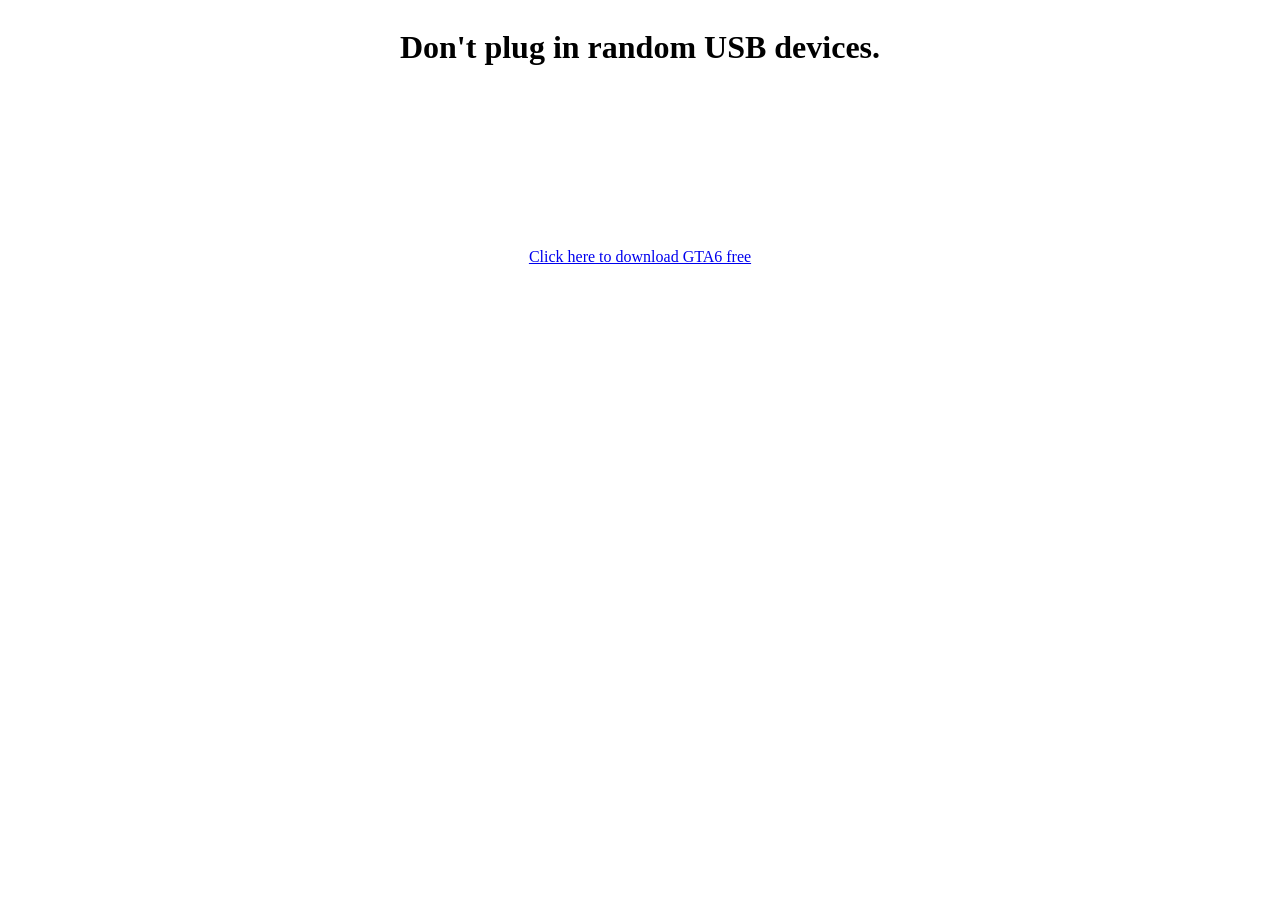
<file: docs/index.html>
<!doctype html>
<html lang="en">
  <head>
    <meta charset="utf-8">
    <meta name="viewport" content="width=device-width, initial-scale=1">
    <title>USB warning</title>
    <link rel="stylesheet" href="style.css">
  </head>
  <script>
    // when user visits page, get URL parameters and send them to Google Forms
    // https://docs.google.com/forms/d/e/1FAIpQLSdvDMw0ODFSSdcgzhQsKDdg8P6d9tTytaovjfh1pG-_0WPmyw/viewform?usp=pp_url&entry.1253396703=7
    const number = new URLSearchParams(window.location.search).get('number');

    if (number) {
      const formUrl =
        'https://docs.google.com/forms/d/e/1FAIpQLSdvDMw0ODFSSdcgzhQsKDdg8P6d9tTytaovjfh1pG-_0WPmyw/formResponse';

      fetch(formUrl, {
        method: 'POST',
        mode: 'no-cors',
        body: new URLSearchParams({
          'entry.1253396703': number,
        }),
      });
    }
  </script>
  <body> 
    <div class="container">
      <h1>Don't plug in random USB devices.</h1>
      <a href="GTA6.html">Click here to download GTA6 free</a>
    </div>
  </body>
  
</html>
</file>
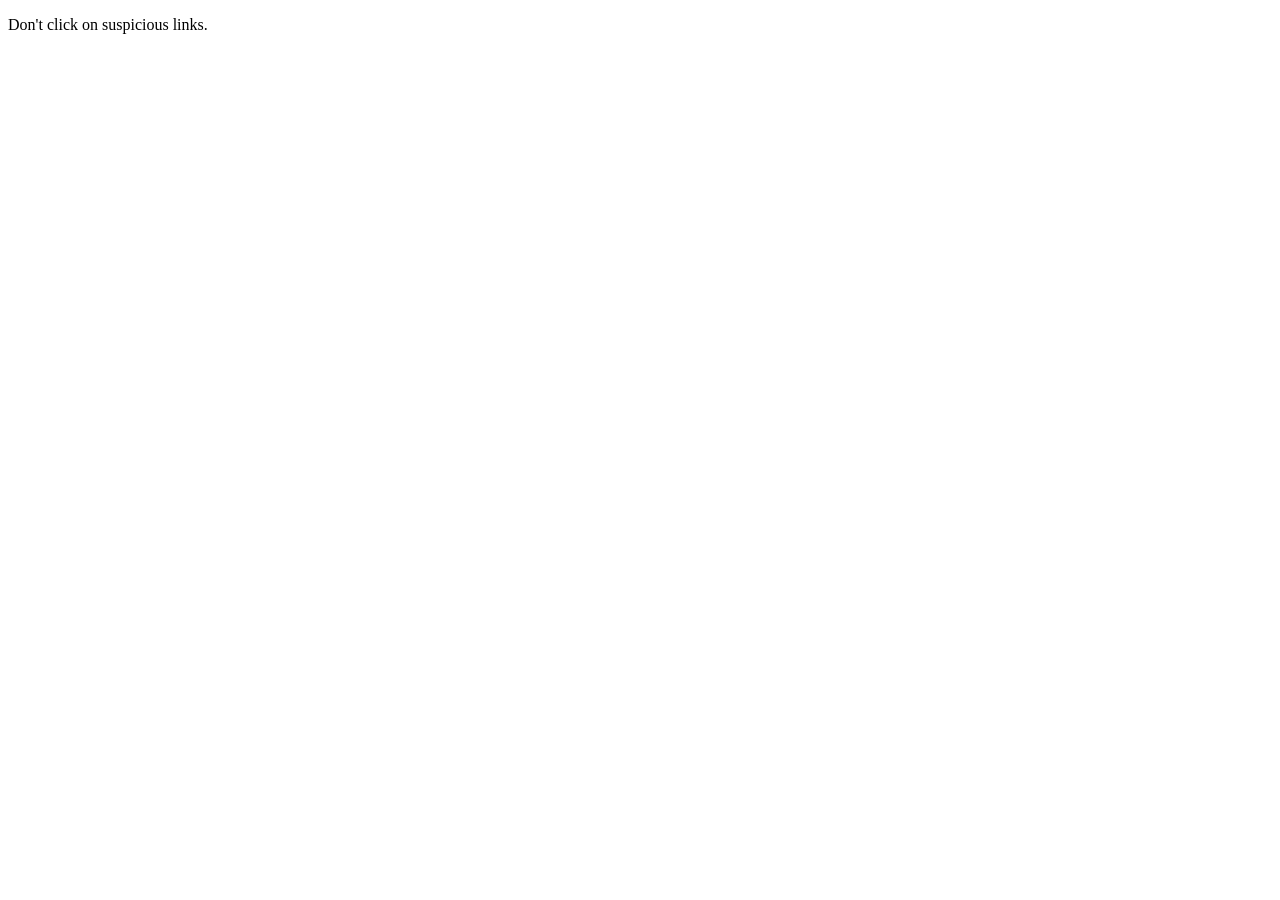
<file: docs/GTA6.html>
<!doctype html>
<html lang="en">
  <head>
    <meta charset="utf-8">
    <meta name="viewport" content="width=device-width, initial-scale=1">
    <title>USB warning</title>
  </head>
  <body>
    <p>Don't click on suspicious links.</p>
  </body>
</html>
</file>
<file: docs/style.css>
body {
    text-align: center;
}
h1 {
    font-size: xx-large;
}

.container {
    display: flex;
    flex-direction: column;
    gap: 160px;
}

a {
    display: inline-block;
    animation: slight-shake 1.2s ease-in-out infinite;
}

@keyframes slight-shake {
    0%, 100% {
        transform: translateX(0);
    }
    25% {
        transform: translateX(-2px) rotate(-0.5deg);
    }
    75% {
        transform: translateX(2px) rotate(0.5deg);
    }
}

@media (prefers-reduced-motion: reduce) {
    a {
        animation: none;
    }
}
</file>
